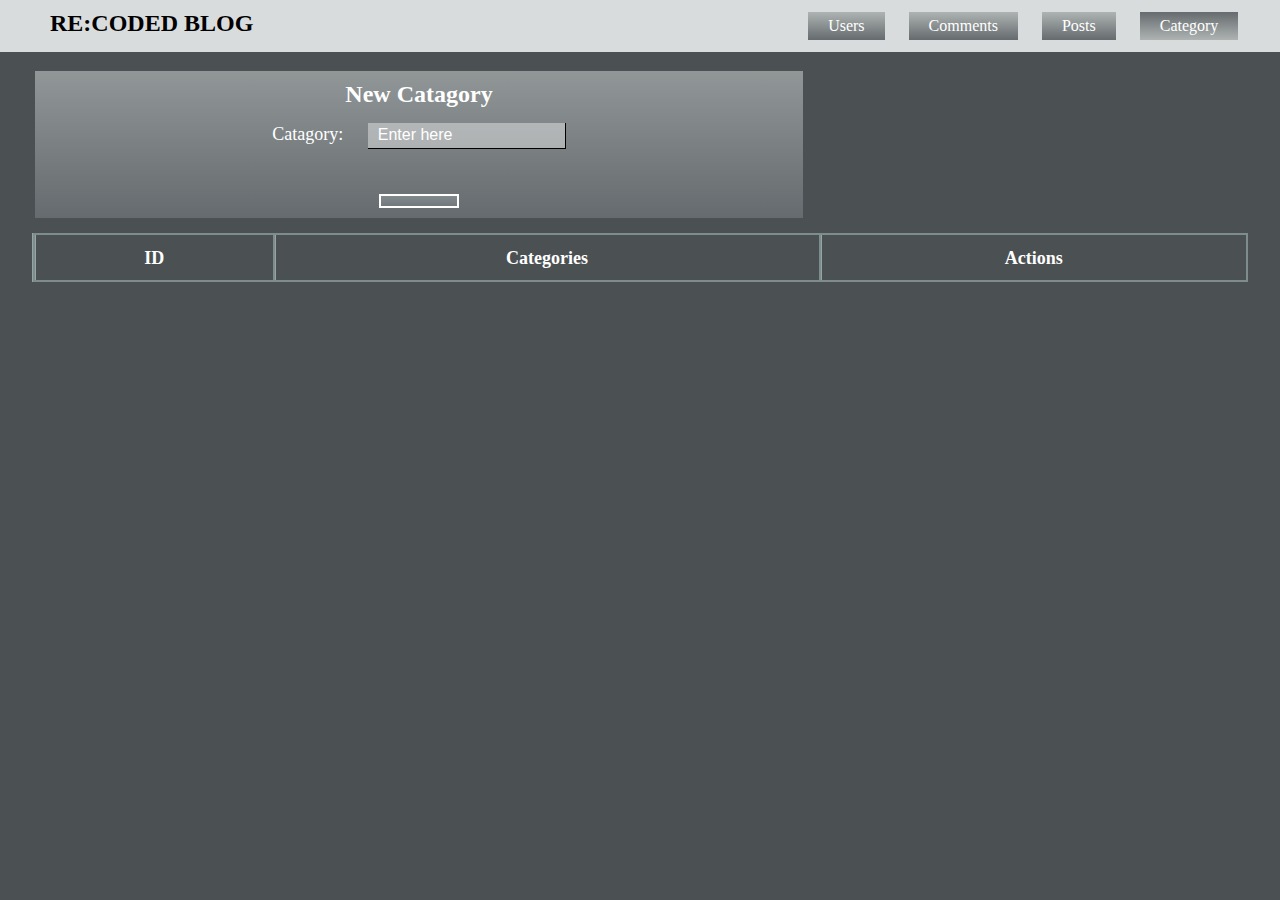
<file: dashboard/categories.html>
<!DOCTYPE html>
<html lang="en">

<head>
    <link rel="stylesheet" href="https://use.fontawesome.com/releases/v5.2.0/css/all.css" integrity="sha384-hWVjflwFxL6sNzntih27bfxkr27PmbbK/iSvJ+a4+0owXq79v+lsFkW54bOGbiDQ"
        crossorigin="anonymous">

    <link rel="stylesheet" type="text/css" href="style.css">
    <title>Categories</title>
</head>

<body>

    <header>
        <a href="../index.html">
            <h2>RE:CODED BLOG</h2>
        </a>
        <nav>
            <a href="users.html" >Users</a>
            <a href="comments.html"  >Comments</a>
            <a href="posts.html">Posts</a>
            <a href="categories.html"  style=" color: #FFFFFF;
            background-image: linear-gradient(to top, #a9aeafbe,#656b6e );">Category</a>
        </nav>
    </header>

    <button id="get-button">READ/GET Products</button>
    <form id="create-form">
        <h2>New Catagory</h2>
        <div>
            <div class="form1">
                <label>Catagory:</label>
                <input required placeholder="Enter here" type="text" id="create-input1">
            </div>
            <br>
            <button>
                <i class="fas fa-plus"></i>
            </button>
        </div>
    </form>


    <div class="box-table">
    <table>
        <thead>
            <tr>
                <th>ID</th>
                <th>Categories</th>
                <th>Actions</th>
            </tr>
        </thead>
        <tbody></tbody>
    </table>
</div>
    <script src="https://code.jquery.com/jquery-3.3.1.js" integrity="sha256-2Kok7MbOyxpgUVvAk/HJ2jigOSYS2auK4Pfzbm7uH60=" crossorigin="anonymous"></script>
    <script src="categories.js"></script>
</body>

</html>
</file>
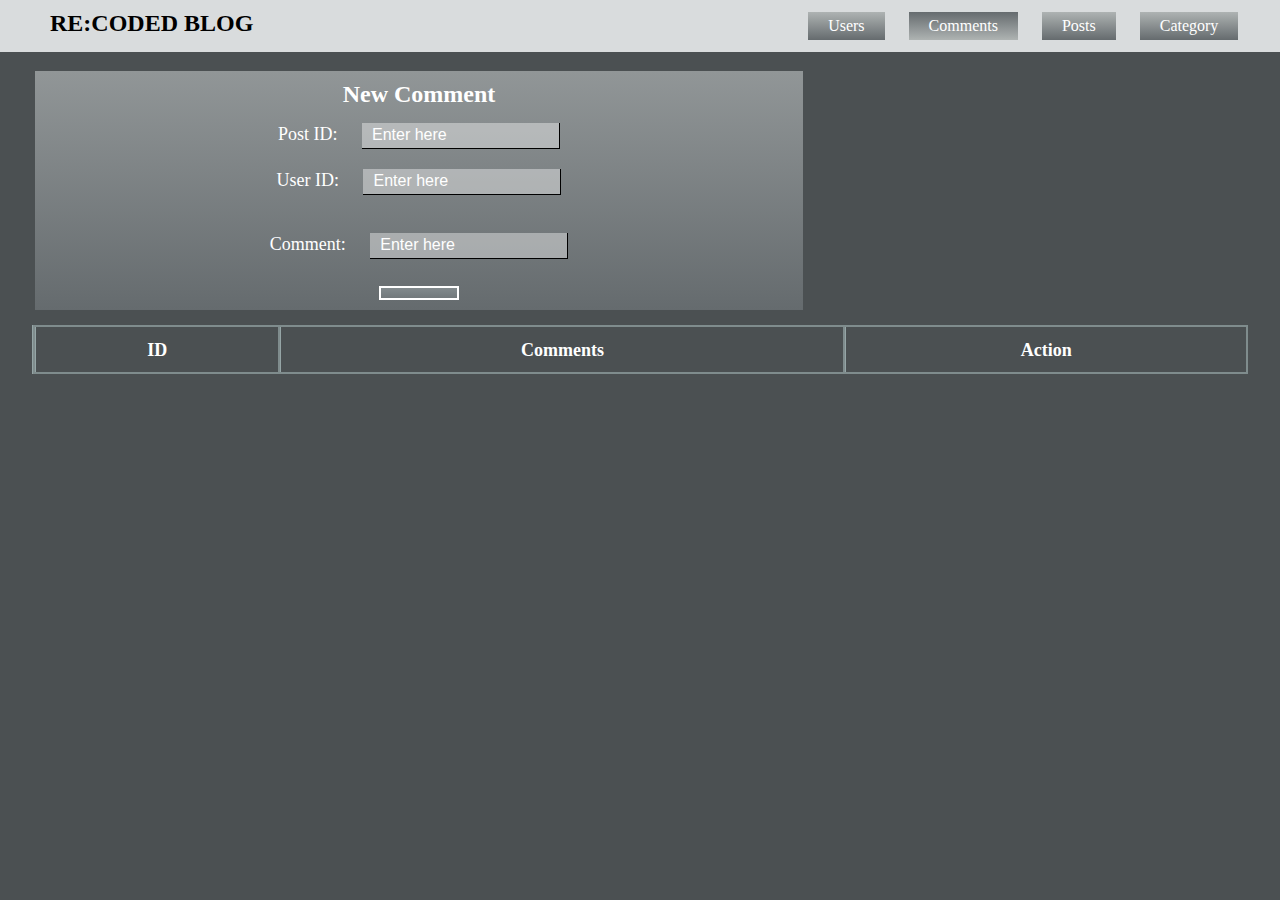
<file: dashboard/comments.html>
<!DOCTYPE html>
<html lang="en">

<head>
    <link rel="stylesheet" href="https://use.fontawesome.com/releases/v5.2.0/css/all.css" integrity="sha384-hWVjflwFxL6sNzntih27bfxkr27PmbbK/iSvJ+a4+0owXq79v+lsFkW54bOGbiDQ"
        crossorigin="anonymous">

    <link rel="stylesheet" type="text/css" href="style.css">
    <title>Comments</title>
</head>

<body>

    <header>
        <a href="../index.html">
            <h2>RE:CODED BLOG</h2>
        </a>
        <nav>
            <a href="users.html">Users</a>
            <a href="comments.html " style=" color: #FFFFFF;
            background-image: linear-gradient(to top, #a9aeafbe,#656b6e );">Comments</a>
            <a href="posts.html">Posts</a>
            <a href="categories.html">Category</a>
        </nav>
    </header>

    <button id="get-button">READ/GET Products</button>
    <form id="create-form">
        <h2>New Comment</h2>
        <div>
            
            <div class="form1">
                <label>Post ID:</label>
                <input required placeholder="Enter here" id="create-input2"> </div>
            <div class="form1">
                <label>User ID:</label>
                <input required placeholder="Enter here" id="create-input3"> </div>
            <br>
            <div class="form1">
                <label>Comment:</label>
                <input required placeholder="Enter here" type="text" id="create-input1">
            </div>
            <button>
                <i class="fas fa-plus"></i>
            </button>
        </div>
    </form>
    <div class="box-table">
        <table>
            <thead>
                <tr>
                    <th>ID</th>
                    <th>Comments</th>
                    <th>Action</th>
                </tr>
            </thead>
            <tbody></tbody>
        </table>
    </div>
    <script src="https://code.jquery.com/jquery-3.3.1.js" integrity="sha256-2Kok7MbOyxpgUVvAk/HJ2jigOSYS2auK4Pfzbm7uH60=" crossorigin="anonymous"></script>
    <script src="comments.js"></script>
</body>

</html>
</file>
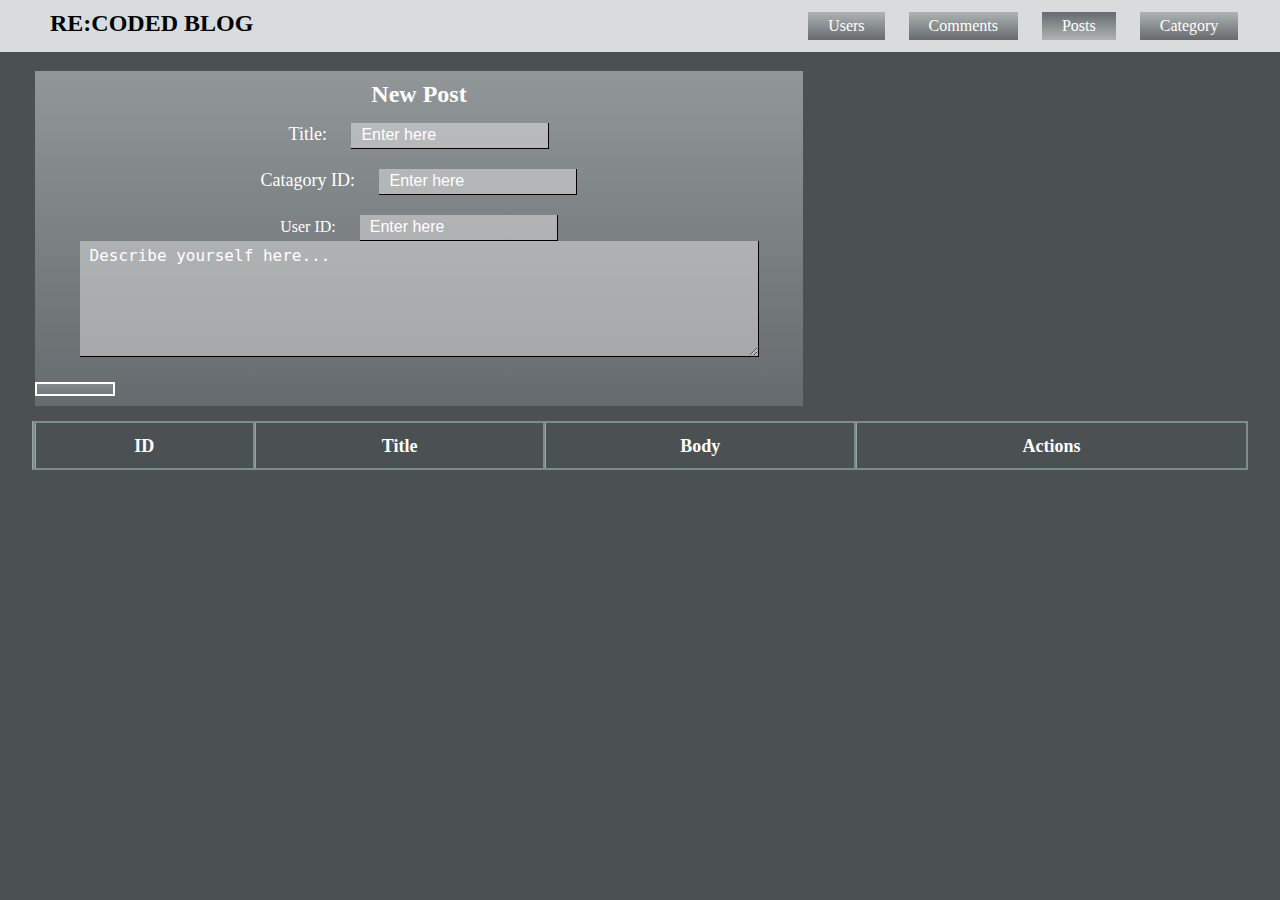
<file: dashboard/posts.html>
<!DOCTYPE html>
<html lang="en">

<head>
    <link rel="stylesheet" href="https://use.fontawesome.com/releases/v5.2.0/css/all.css" integrity="sha384-hWVjflwFxL6sNzntih27bfxkr27PmbbK/iSvJ+a4+0owXq79v+lsFkW54bOGbiDQ" crossorigin="anonymous">
    <title>POST</title>
    <link rel="stylesheet" type="text/css" href="style.css">
</head>

<body>

    <header >
        <a href="../index.html"> <h2>RE:CODED BLOG</h2> </a>
        <nav>
            <a href="users.html">Users</a>
            <a href="comments.html">Comments</a>
            <a href="posts.html" style=" color: #FFFFFF;
            background-image: linear-gradient(to top, #a9aeafbe,#656b6e );">Posts</a>
            <a href="categories.html">Category</a>
        </nav>
    </header>

    <button id="get-button">READ/GET Products</button>
    <form id="create-form">
        <h2>New Post</h2>
        <div>
        <div class="form1">
        <label>Title:</label>
        <input required placeholder="Enter here"  id="create-input1"> </div>
        <div class="form1">
        <label>Catagory ID:</label>
        <input required placeholder="Enter here"  id="create-input2"> </div>
        <label>User ID:</label>
        <input required placeholder="Enter here"  id="create-input3"> </div>
        <div class="form1">
        <textarea rows="7" cols="80" placeholder="Describe yourself here..."  id="create-input4"></textarea></div>
        <button><i class="fas fa-plus"></i>  </button>
        </div>
    </form>
 
    <div class="box-table">
    <table>
        <thead>
            <tr>
                <th>ID</th>
                <th>Title</th>
                <th>Body</th>
                <th>Actions</th>
            </tr>
        </thead>
        <tbody></tbody>
    </table>
    </div>
    <script src="https://code.jquery.com/jquery-3.3.1.js" integrity="sha256-2Kok7MbOyxpgUVvAk/HJ2jigOSYS2auK4Pfzbm7uH60=" crossorigin="anonymous"></script>
    <script src="post.js"></script>
</body>

</html>
</file>
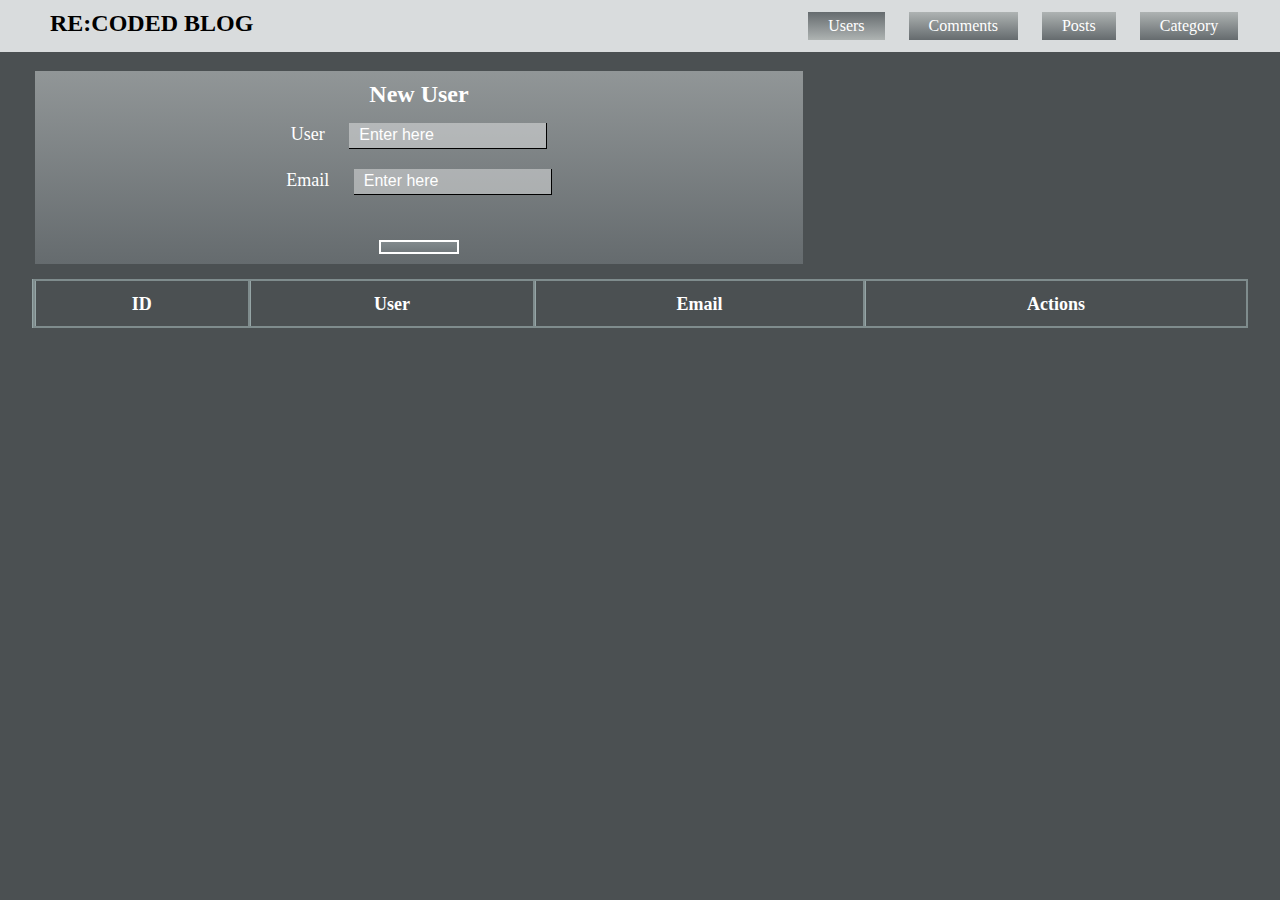
<file: dashboard/users.html>
<!DOCTYPE html>
<html lang="en">

<head>
        <link rel="stylesheet" href="https://use.fontawesome.com/releases/v5.2.0/css/all.css" integrity="sha384-hWVjflwFxL6sNzntih27bfxkr27PmbbK/iSvJ+a4+0owXq79v+lsFkW54bOGbiDQ"
        crossorigin="anonymous">
    <link rel="stylesheet" type="text/css" href="style.css">
    <title>USERS</title>
</head>

<body>

    <header>
        <a href="../index.html">
            <h2>RE:CODED BLOG</h2>
        </a>
        <nav>
            <a href="users.html" style=" color: #FFFFFF;
            background-image: linear-gradient(to top, #a9aeafbe,#656b6e );">Users</a>
            <a href="comments.html">Comments</a>
            <a href="posts.html">Posts</a>
            <a href="categories.html">Category</a>
        </nav>
    </header>

    <button id="get-button">READ/GET Products</button>
    <form id="create-form">
        <h2>New User</h2>
        <div>
            <div class="form1">  
                <label>User</label>
                <input required placeholder="Enter here" type="text" id="create-input1">
            </div>
            <div class="form1">  
                    <label>Email</label>
                    <input required placeholder="Enter here" type="email" id="create-input2">
            </div>
            <br>
            <button>
                <i class="fas fa-plus"></i>
            </button>
        </div>
    </form>

   
    <div class="box-table">
    <table>
        <thead>
            <tr>
                <th>ID</th>
                <th>User</th>
                <th>Email</th>
                <th>Actions</th>
            </tr>
        </thead>
        <tbody></tbody>
    </table>
    </div>
    <script src="https://code.jquery.com/jquery-3.3.1.js" integrity="sha256-2Kok7MbOyxpgUVvAk/HJ2jigOSYS2auK4Pfzbm7uH60=" crossorigin="anonymous"></script>
    <script src="users.js"></script>
</body>

</html>
</file>
<file: dashboard/style.css>
*{
    box-sizing: border-box; 
    margin: 0%; 
    padding: 0%;
}

body{
    background-color: #4b5052;
}

header{
    display: flex; 
    flex-direction: row;
    background-color: #e1e3e4f3 ;
    width: 100%;
}

header a {
    text-decoration: none;
    padding: 10px 50px;
    color: black;
}

#get-button{
    visibility: hidden;
}
nav {
    width: 75%;
    right: 0%;
    position: relative;
    padding: 7px 15px;
    text-align: right;
   
}

form{
    display: flex;
    flex-direction: column;
    width: 60%;
    padding:  10px 0px;
    text-align: center;
    background-image: linear-gradient(to top,#656b6e, #a9aeafbe );
    margin-left: 35px;
    margin-bottom: 15px;
    color: white;
}

form h2{
    font-family: 'Times New Roman', Times, serif;
    margin-bottom: 15px;
   
    color: white;
}

.form1{
    margin-bottom: 20px;
    font-size: 18px;
}

form input{
    border: 1px solid black;
    border-left: none;
    border-top: none;
    background-color: rgba(252, 253, 253, 0.404);
    padding: 5px 10px;
}

form label{
    margin-top: 0%; 
}

textarea{
    border: 1px solid black;
    border-left: none;
    border-top: none;
    background-color: rgba(252, 253, 253, 0.404);
    padding: 5px 10px;
}

::-webkit-input-placeholder { /* Chrome */
    color: white;
    font-size: 16px;
  }
  :-ms-input-placeholder { /* IE 10+ */
    color: white;
    font-size: 16px;
  }
  ::-moz-placeholder { /* Firefox 19+ */
    color: white;
    opacity: 1;
    font-size: 16px;
  }
  :-moz-placeholder { /* Firefox 4 - 18 */
    color: white;
    opacity: 1;
    font-size: 16px;
  }

nav a{
 display: inline-block;
 border:none;
 color: #FFFFFF;
 font-family: 'Times New Roman', Times, serif;
 width: auto;
 height: auto;
 font-size: 16px;
 padding: 5px 20px;
 margin: 5px 10px;
 background-image: linear-gradient(to top,#656b6e, #a9aeafbe );
 background-color: #BDC2BC;
 text-decoration: none;
}

form input{
    margin-left: 20px;
}


form button:hover{
    border: 2px solid rgb(12, 235, 12);
    color: rgb(12, 235, 12);
}

nav a:hover {
    border: none;
    color: #FFFFFF;
    background-image: linear-gradient(to top, #a9aeafbe,#656b6e );
    background-color: #DBDBDB;
}




form button{
    font-size: 16px;
    padding: 5px 15px;
    border: 2px solid white;
    color: white;
    width: 80px;
    background-image: linear-gradient(to top,#72797c, #828a8d );
}

table{
    width: 100%;
    text-align: center;
}

table tr td{
    margin-left: 10px;
}

table tr td button{
    border: none; 
    font-size: 28px;
    margin: 5px 20px 5px 0px;
    padding: 5px;
}


.box-table table tbody tr button:first-child{
    color:rgb(233, 233, 21);
    
  }

  .box-table table tbody tr button:last-child{
    color:rgba(204, 19, 19, 0.74);
  }


.box-table table tbody tr:nth-child(odd) button{
    background:#a9aeafbe;
  
  }
  .box-table table tbody tr:nth-child(even) button{
    background:#656b6e;
   
  }




/* -------------------------------- */

/* = body
------------------------*/

.description{
    font-family: 'Vollkorn', serif;
    text-align:center;
    color:#ecf0f1;
    text-shadow:0 0.1em 0.2em #008c8d;
  }
  /* = Scroll body
  ------------------------*/
  ::-webkit-scrollbar{
    width:0.2em;
  }
  ::-webkit-scrollbar-track{
    background-color:#bdc3c7;
  }
  ::-webkit-scrollbar-thumb{
    background-color:#7f8c8d;
  }
  /* = table
  ------------------------*/
  .box-table table{
    
    text-align:center;
    border-left:1px solid #95a5a6;
    width:100%;
    margin:0;
    padding:0;
    background:#7f8c8d;
    animation: responsive 5s infinite ease-in-out;
  }
  .box-table{
    font:normal 12px/150% Arial, Helvetica, sans-serif;
    overflow:hidden;
    margin:0 auto;
    display:block;
    width:95%;
    
  }
  .box-table table thead th{
    background-color:#4b5052;
    color:white;
    text-align:center;
    padding: 0.75em;
    font-family: 'Vollkorn', serif;
    font-weight: bold;
    font-size: 1.5em;
    height: 1.5em;
    vertical-align: top;
    border-left:1px solid #95a5a6;
  
  }
  .box-table table tbody td input,
  .box-table table tbody tr{
    font-family: 'Vollkorn', serif;
    font-size: 22px;
    border:none;
    padding:5px 10px;
    background-color: none;
  }
  .box-table table tbody tr:nth-child(odd){
    background:#a9aeafbe;
    color:#95a5a6;
  }
  .box-table table tbody tr:nth-child(even){
    background:#656b6e;
    color:#7f8c8d;
  }

  .box-table table tbody tr:nth-child(odd) input{
    background:#a8aeaf;
    color:#ffffff;
  }
  .box-table table tbody tr:nth-child(even) input{
    background:#80868a;
    color:#ffffff;
  }

  .box-table table tbody tr a{
    text-decoration:none;
    color:#e67e22;
  }
  .box-table table tbody tr a:hover{
    color:#d35400;
  }
  .box-table .user-photo{
    background:#bdc3c7;
  }
  .box-table .user-tumb{
    width:6em;
    height:6em;
    padding:0;
    display:table-cell;
    text-align:center;
    margin:0 auto;
    -webkit-border-radius:100%;
    -moz-border-radius:100%;
    border-radius:100%;
  }

  table tbody tr td:first-child{
      color: white;
  }
  
  
  /* = Responsive table
  ------------------------*/
  
  /* http://elvery.net/demo/responsive-tables/  */
  @media only screen and (max-width: 800px){
    .box-table table{
      width:100%;
      border-collapse:collapse;
      border-spacing:0;
    }
    .box-table th,
    .box-table td{
      margin:0;
      vertical-align:top;
    }
    .box-table th{
      text-align:left;
    }
    .box-table table{
      display:block;
      position:relative;
      width:100%;
    }
    .box-table thead{
      display:block;
      float:left;
    }
    .box-table tbody{
      display:block;
      width:auto;
      position:relative;
      overflow-x:auto;
      white-space:nowrap;
    }
    .box-table thead tr{
      display:block;
    }
    .box-table th{
      display:block;
      text-align:right;
    }
    .box-table tbody tr{
      display:inline-block;
      vertical-align:top;
    }
    .box-table td{
      display:block;
      min-height:1.25em;
      text-align:left;
    }
    .box-table th{
      border-bottom:0;
      border-left:0;
    }
    .box-table td{
      border-left:0;
      border-right:0;
      border-bottom:0;
    }
  }

 
  /* = Error
  ------------------------*/
  .error_table {
    display: block;
    background: #E05E5E;
    color: #D1D1D1;
    font-family: 'Vollkorn', serif;
    text-align: center;
    font-size: 3em;
    width: 90%;
    padding: 5%;
  }
  /* = Loader
  ------------------------*/
  .loading_table{
    background:#d35400;
    color:#ecf0f1;
    font-family: 'Vollkorn', serif;
    text-align: center;
    font-size: 1em;
    width: 0;
    display: block;
    overflow: hidden;
    height: 1em;
    padding:0.5em;
    animation: table_loader 10s infinite ease;
  }



  @keyframes table_loader{50%{width:100%}}
  @-webkit-keyframes table_loader{50%{width:100%}}
  @-moz-keyframes table_loader{50%{width:100%}}
  @-ms-keyframes table_loader{50%{width:100%}}
  @-o-keyframes table_loader{ 50%{width:100%}}
</file>
